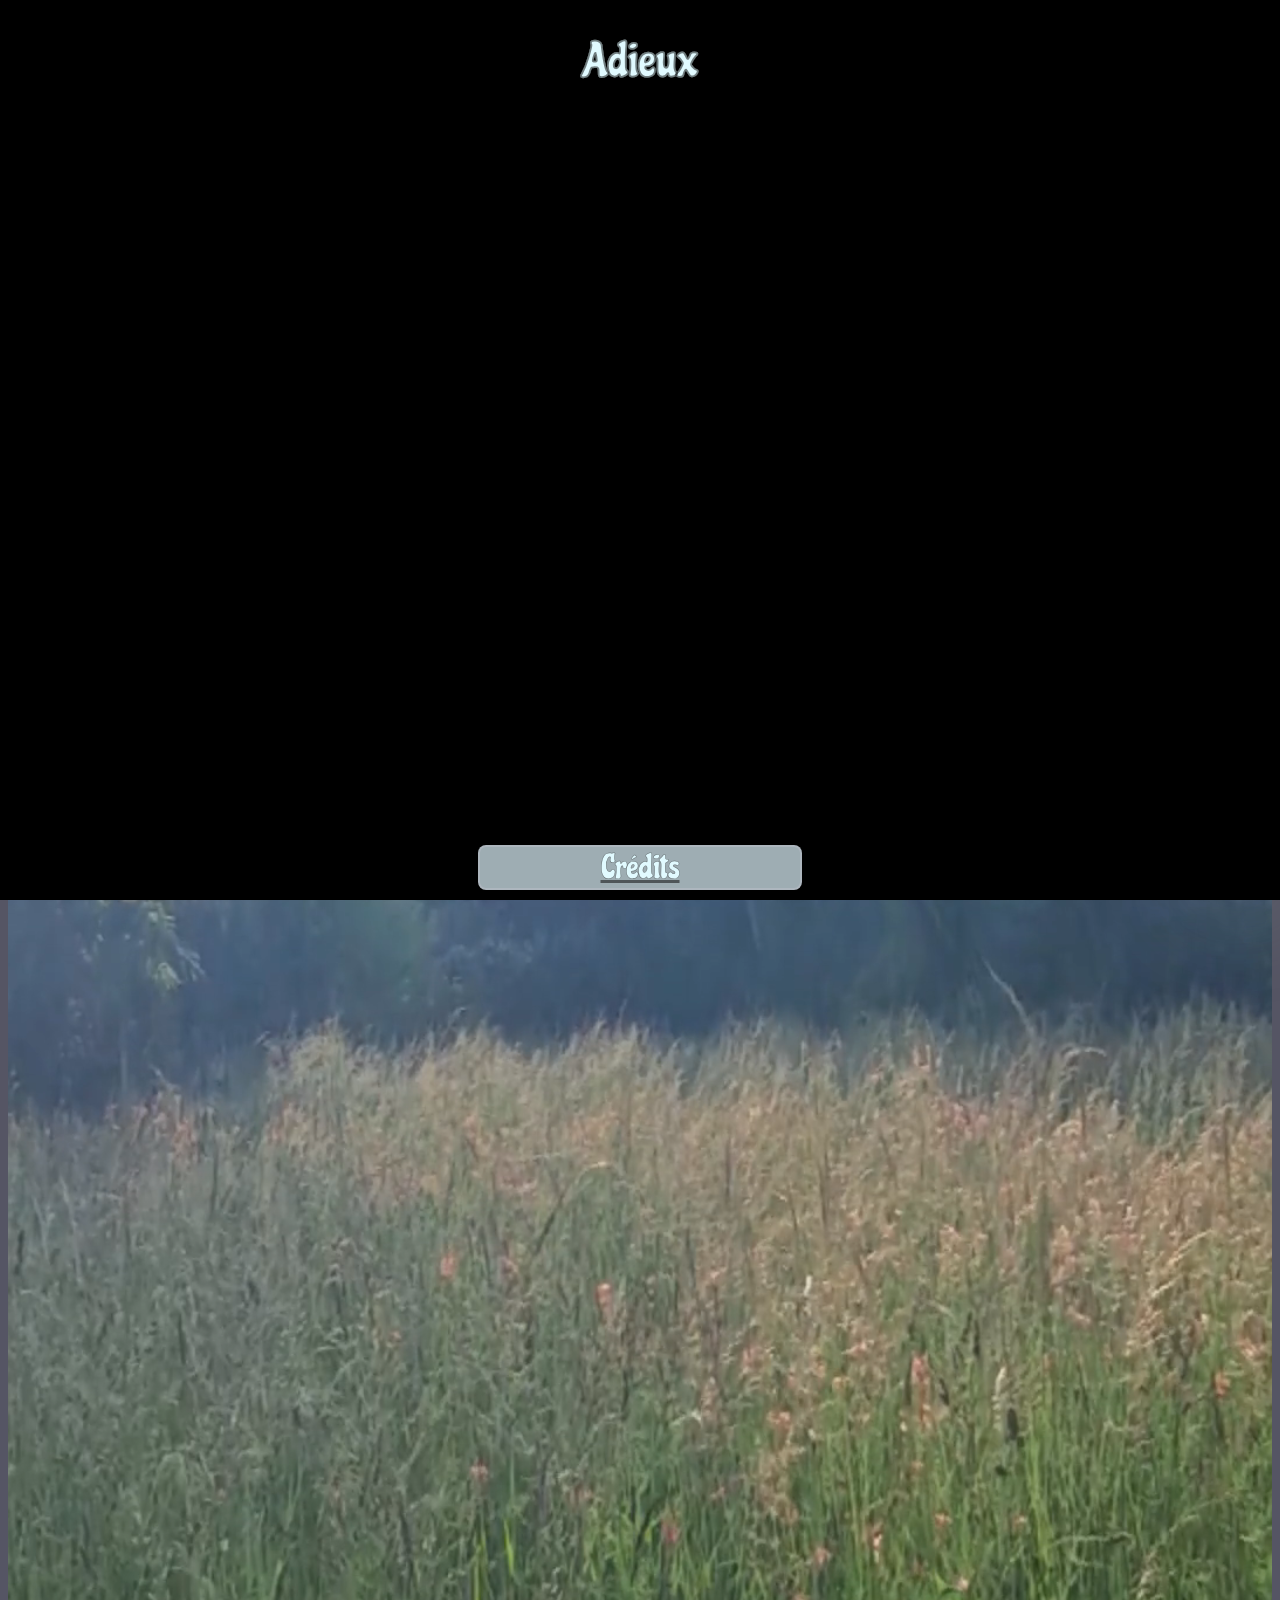
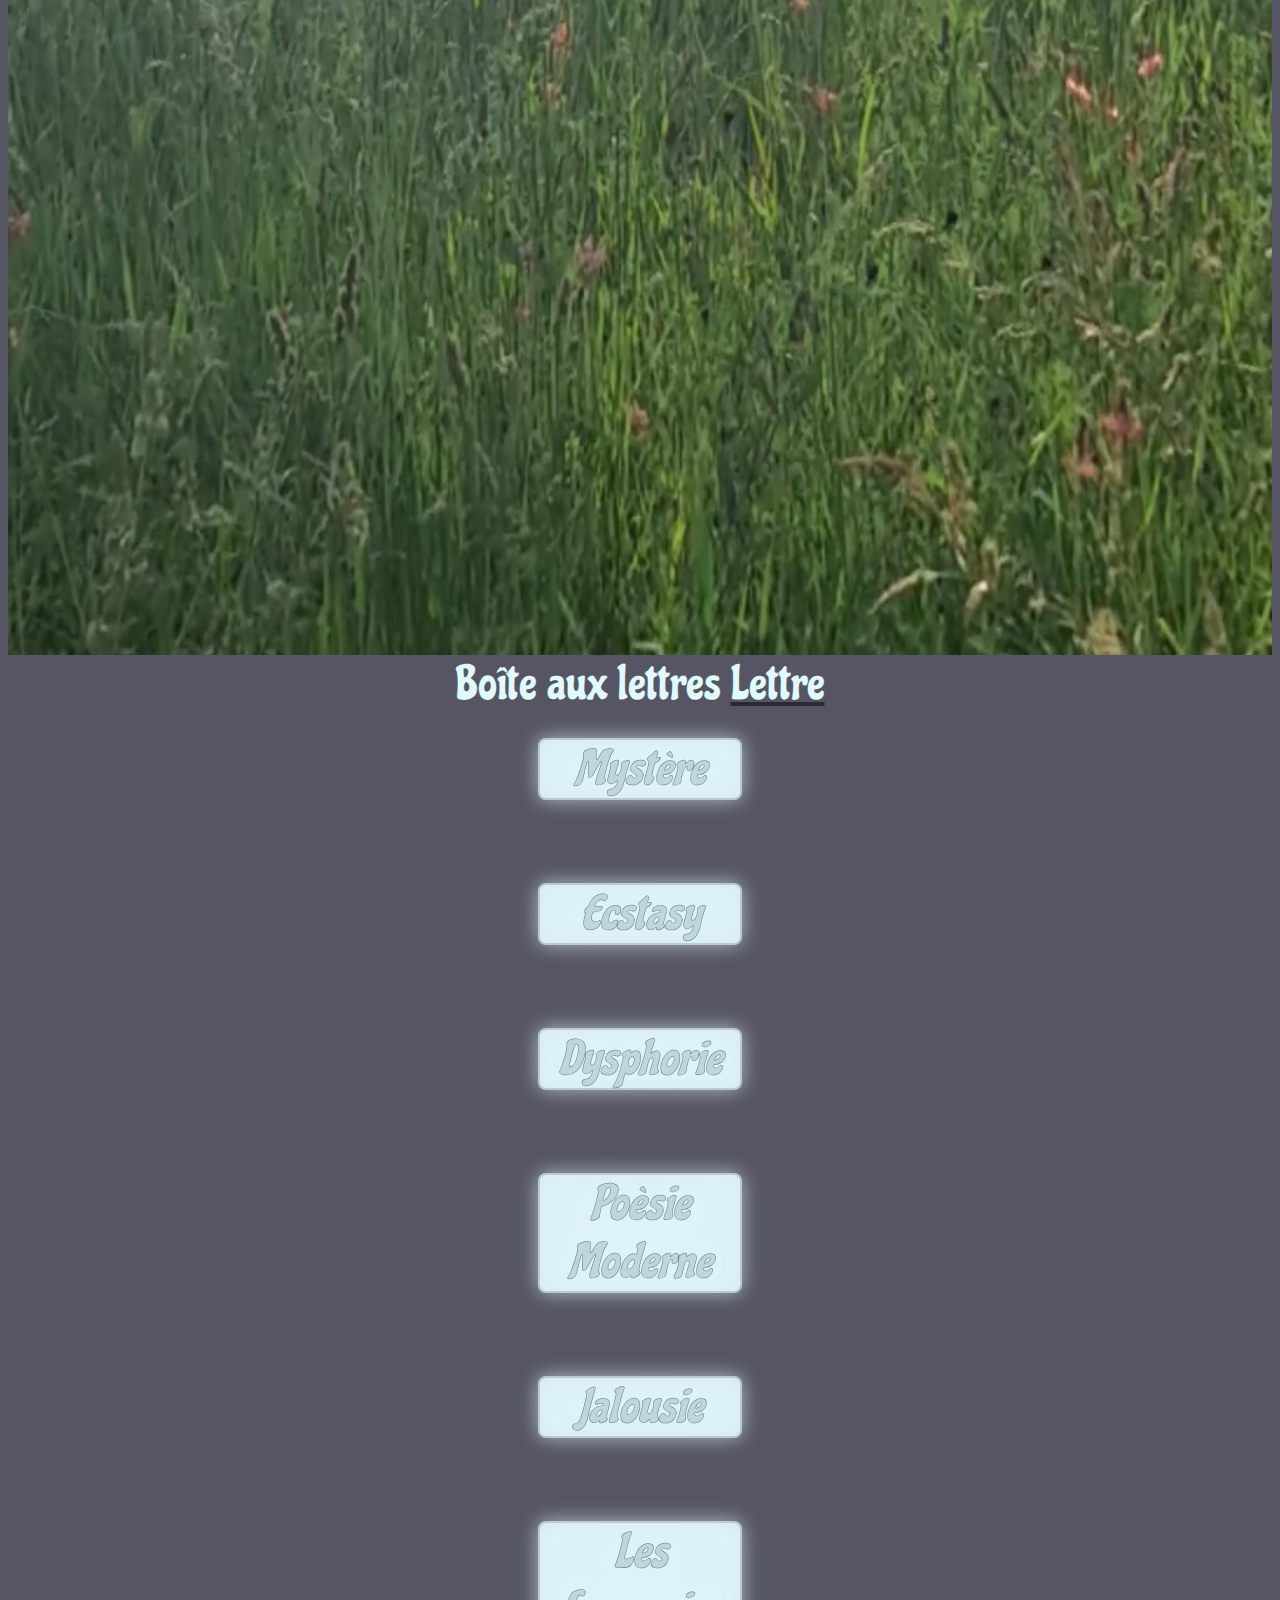
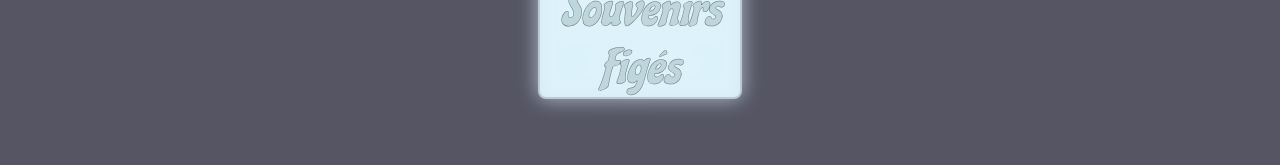
<file: index.htm>
<!DOCTYPE html>
<html lang="fr">
<head>
    <meta charset="UTF-8">
    <meta name="viewport" content="width=device-width, initial-scale=1.0">
    <link rel="stylesheet" href="style.css">
    <link rel="preconnect" href="https://fonts.googleapis.com">
    <link rel="preconnect" href="https://fonts.gstatic.com" crossorigin>
    <link href="https://fonts.googleapis.com/css2?family=Caveat:wght@400..700&family=Chicle&family=VT323&display=swap" rel="stylesheet">
    <style type="text/css">* {cursor: url(https://cur.cursors-4u.net/holidays/hol-1/hol70.ani), url(https://cur.cursors-4u.net/holidays/hol-1/hol70.png), auto !important;}</style>
    <title>Adieux</title>
</head>
<body>
    <script>
        window.alert("Cette page contient de la musique, afin d'obtenir une expérience plus immersive, il est conseillé d'activer la lecture automatique de l'audio sur cette page, via les paramètres de confidentialité du navigateur. Sinon, le lecteur se trouve en bas à droite.")
    </script>
    <div class="black-fade"></div>

    <audio id="background-audio" autoplay controls>
        <source src="YEN¥AMA - SQSC.ogg" type="audio/ogg">
    </audio>

    <h1 class="glowing-text">Adieux</h1>

    <video id="background-video" autoplay loop playsinline muted>
        <source src="sideimage.mp4" type="video/mp4"></video>

    <div id="dracunyan">
        <img src="dracunyan.webp" id="dracunyan-1" onclick="playAudio('click.ogg')">
        <div id="dracunyan-2"><span id="dracunyan-chat">...</span></div>
    </div>

    <div id="sidesection"><span class="sidetxt" id="mailbox-title">Boîte aux lettres</span>
    <span class="sidetxt"  id="mail"><a onclick="playAudio('paper.ogg')" target="_blank" href="./mail-1/index.htm">Lettre</a></span>
    </div>

    <input type="checkbox" id="toggle-poeme1">
    <label onclick="playAudio('click.ogg')" id="firstpoem" id="firstlabel" for="toggle-poeme1">Mystère
    </label>
    <div class="poeme">
        <p>Et me voilà enfin revenu au lycée,<br>
            Je la salue, m'inclinant devant sa beauté.<br>
            Ses yeux sombres ne cessent d'accroître le mystère.<br>
            Pourquoi son regard est il vif, tel une panthère ?<br>
            Sa longue chevelure a-t-elle la texture des ronces ?<br>
            Et tant d'autres questions dont je n'ai les réponses.<br>
            Mais je pourrais bien boire le venin du crotale,<br>
            Pour satisfaire la splendide princesse orientale.<br>
        </p>
        <p class="auteur">- Hélas</p>
    </div><br>
    <input type="checkbox" id="toggle-poeme2">
    <label onclick="playAudio('click.ogg')" id="firstlabel" for="toggle-poeme2">Ecstasy
    </label>
    <div class="poeme">
        <p>Déesse orientale, que jalouse Cléopatre,<br>
            Tu arbores sur ton corps les septs merveilles du Monde.<br>
            Et chaque jour, ta beauté ne manque de m'abattre.<br>
            Je fonderais bien devant tes belles joues rondes,<br>
            Et à tes pieds, je pourrais aussi m'incliner,<br>
            Pour te démontrer mon humble courtoisie.<br>
            Si j'ignore où, toi, splendide princesse, es tu née,<br>
            Je sais que tu me réjouis autant que l'ecstasy.<br>
        </p>
        <p class="auteur">- Hélas</p>
    </div><br>
    <input type="checkbox" id="toggle-poeme3">
    <label onclick="playAudio('click.ogg')" id="firstlabel" for="toggle-poeme3">Dysphorie
    </label>
    <div class="poeme">
        <p>Sogand, sur le trajet, tu m'as l'air déprimée,<br>
            Et j'aurais bien envie de mieux te connaître,<br>
            Car je sais qu'il est impossible de renaitre.<br>
            Oh ! Que j'ai bien peur de commencer à t'aimer !<br>
        </p>
        <p class="auteur">- Hélas</p>
    </div><br>
    <input type="checkbox" id="toggle-poeme4">
    <label onclick="playAudio('click.ogg')" id="firstlabel" for="toggle-poeme4">Poèsie Moderne
    </label>
    <div class="poeme">
        <p>J'admets que, pour me rendre félicité,<br>
            Un seul de ses messages me suffit pour tomber,<br>
            Dans les abysses de sa beauté, bouche bée,<br>
            Et je pense que sa salive est un bon thé,<br>
            Apaisant comme la plus pure des héroïnes.<br>
            Suis-je fou ? de me laisser tomber, pour mon cœur ?<br>
            La magnificence de la princesse m'appeure,<br>
            Elle est aussi puissante que la Lamaline.<br>
        </p>
        <p class="auteur">- Hélas</p>
    </div><br>
    <input type="checkbox" id="toggle-poeme5">
    <label onclick="playAudio('click.ogg')" id="firstlabel" for="toggle-poeme5">Jalousie
    </label>
    <div class="poeme">
        <p>Parfois, j'ai ce vilain sentiment de jalousie,<br>
            Qui me hante, et me fait sombrer dans l'hérésie.<br>
            Craignant la Princesse, je me cache dans les drogues,<br>
            Et du Paradis, je sens que je me déroge.<br>
            Loin du bonheur, je me vois gâcher mes heures.<br>
            Ressassant, et me rappelant mes maintes peurs.<br>
            Lorsque je la vois sans moi, je me sens envieux,<br>
            C'est pour cela qu'incarné, en moi, est le diable.<br>
        </p>
        <p class="auteur">- Hélas</p>
    </div><br>
    <input type="checkbox" id="toggle-poeme6">
    <label onclick="playAudio('click.ogg')" class="lastpoem" id="firstlabel" for="toggle-poeme6">Les Souvenirs Figés
    </label>
    <div class="poeme lastpoem2">
        <p>Même si la Terre, certes, ne cessera de tourner,<br>
            La page, elle, restera compliquée à tourner.<br>
            Hélas, l'éphémère m'apporte un vrai réconfort,<br>
            Absent, lorsque je ne me trouve pas assez fort.<br>
            D'un simple coup de main, la Princesse m'a sauvé,<br>
            De cette solitude dans laquelle j'étais lové.<br>
            Ses beaux bavardages sont tels des enchantements,<br>
            Sédatifs, et apaisant l'esprit lentement.<br>
            Ton aura magique va fortement me manquer,<br>
            Comme ta beauté, te rendant digne de me moquer.<br>
            Je pense, en regardant les grains du sablier,<br>
            "J'espère bien, au grand jamais, ne pas t'oublier."<br>
        </p>
        <p class="auteur">- Hélas</p>
    </div><br>
    <footer><a target="_blank" onclick="playAudio('click.ogg')" href="https://soundcloud.com/yenyama"><span>Crédits</span></a></footer>
    <script src="script.js"></script>
</body>
</html>
</file>
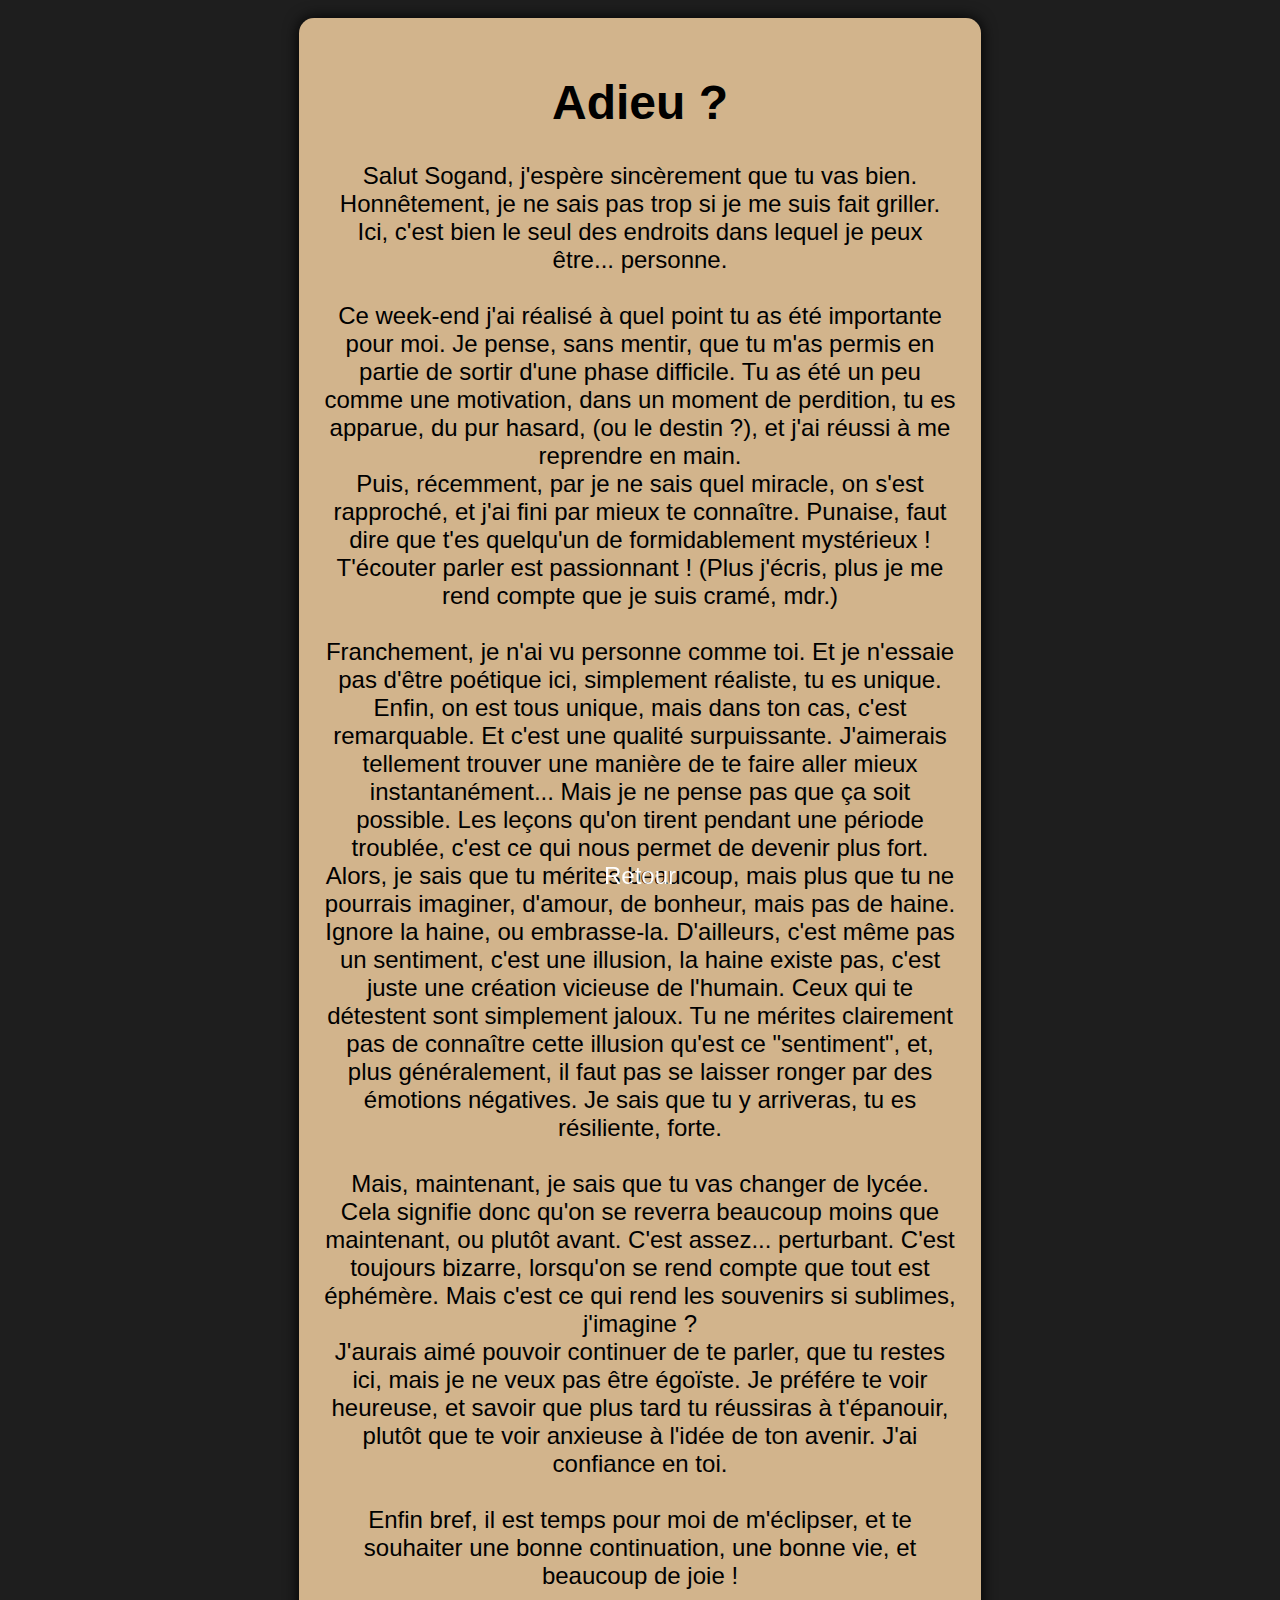
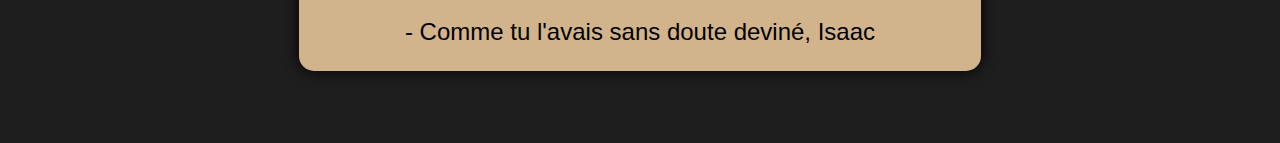
<file: mail-1/index.htm>
<!DOCTYPE html>
<html lang="fr">
<head>
    <meta charset="UTF-8">
    <meta name="viewport" content="width=device-width, initial-scale=1.0 user-scalable=no">
    <link rel="stylesheet" href="style.css">
    <title>Lettre</title>
</head>
<body>
    <div id="container">
        <h1 style="font-size: 48px; ">Adieu ?</h1>

        <span>Salut Sogand, j'espère sincèrement que tu vas bien.<br>
            Honnêtement, je ne sais pas trop si je me suis fait griller. Ici, c'est bien le seul des endroits dans lequel je peux être... personne.<br><br>
            Ce week-end j'ai réalisé à quel point tu as été importante pour moi. Je pense, sans mentir, que tu m'as permis en partie de sortir d'une phase difficile. Tu as été un peu comme une motivation, dans un moment de perdition, tu es apparue, du pur hasard, (ou le destin ?), et j'ai réussi à me reprendre en main.<br>
            Puis, récemment, par je ne sais quel miracle, on s'est rapproché, et j'ai fini par mieux te connaître.
            Punaise, faut dire que t'es quelqu'un de formidablement mystérieux ! T'écouter parler est passionnant !
            (Plus j'écris, plus je me rend compte que je suis cramé, mdr.)<br><br>
            Franchement, je n'ai vu personne comme toi. Et je n'essaie pas d'être poétique ici, simplement réaliste, tu es unique. Enfin, on est tous unique, mais dans ton cas, c'est remarquable. Et c'est une qualité surpuissante.
            J'aimerais tellement trouver une manière de te faire aller mieux instantanément... Mais je ne pense pas que ça soit possible. Les leçons qu'on tirent pendant une période troublée, c'est ce qui nous permet de devenir plus fort.<br>
            Alors, je sais que tu mérites beaucoup, mais plus que tu ne pourrais imaginer, d'amour, de bonheur, mais pas de haine. Ignore la haine, ou embrasse-la. D'ailleurs, c'est même pas un sentiment, c'est une illusion, la haine existe pas, c'est juste une création vicieuse de l'humain. Ceux qui te détestent sont simplement jaloux. Tu ne mérites clairement pas de connaître cette illusion qu'est ce "sentiment", et, plus généralement, il faut pas se laisser ronger par des émotions négatives. 
            Je sais que tu y arriveras, tu es résiliente, forte.<br><br>
            Mais, maintenant, je sais que tu vas changer de lycée. Cela signifie donc qu'on se reverra beaucoup moins que maintenant, ou plutôt avant. C'est assez... perturbant. C'est toujours bizarre, lorsqu'on se rend compte que tout est éphémère. Mais c'est ce qui rend les souvenirs si sublimes, j'imagine ?<br>
            J'aurais aimé pouvoir continuer de te parler, que tu restes ici, mais je ne veux pas être égoïste. Je préfére te voir heureuse, et savoir que plus tard tu réussiras à t'épanouir, plutôt que te voir anxieuse à l'idée de ton avenir. J'ai confiance en toi. <br><br>
            Enfin bref, il est temps pour moi de m'éclipser, et te souhaiter une bonne continuation, une bonne vie, et beaucoup de joie !
            <br><br>
            - Comme tu l'avais sans doute deviné, Isaac
        </span> 
    </div>
    <footer><span><a target="_blank" href="../index.htm">Retour</a></span></footer>
</body>
</html>
</file>
<file: style.css>
.chicle-regular {
  font-family: "Chicle", serif;
  font-weight: 400;
  font-style: normal;
}

.caveat-font1 {
  font-family: "Caveat", cursive;
  font-optical-sizing: auto;
  font-weight: 400;
  font-style: normal;
}

body {
    background-color: rgb(85, 85, 100);
    display: flex;
    flex-flow: column;
    text-align: center;
    color: rgb(225, 250, 255);
    justify-content: center;
    font-family: 'Chicle', serif;
    font-weight: normal;
    font-style: normal;
    font-size: 48px;
    -webkit-text-stroke: 0.5px;
    -webkit-text-stroke-color: rgba(0, 0, 0, 0.5);
}
body::before {
    content: "";
    top: 0;
    left: 0;
    right: 0;
    bottom: 0;
    background: radial-gradient(circle, rgba(0, 0, 0, 0.25) 25%, rgba(255, 255, 255, 0.5) 75%, rgba(225, 247, 255, 0.7) 100%);
    pointer-events: none;
    position: fixed;
    filter: blur(100);
    z-index: 5;
}

.black-fade {
  position: fixed;
  top: 0;
  left: 0;
  width: 100%;
  height: 100%;
  background-color: black;
  z-index: 10;
  pointer-events: none;
  animation: fadein 5s ease forwards;
}


h1 {
    font-size: 48px;
    animation: trippy-text 3s infinite ease forwards;
    position: fixed;
    left: 0;
    bottom: 0;
    right: 0;
    top: 0;
    z-index: 15;
    pointer-events: none;
}
h2 {
    font-size: 24px;
}

.glowing-text {
    animation: magic-text 5s infinite ease forwards;
}

@keyframes trippy-text {
    0% {
        font-size: 97.5%;
    }
    50% {
        font-size: 100%;
    }
    100% {
        font-size: 97.5%;
    }
}

#background-audio {
    position: fixed;
    width: 5%;
    bottom: 0;
    right: 0;
    margin: 10px;
    border-radius: 8px;
    background-color:rgb(190, 215, 220);
    filter: drop-shadow(0 0 50px rgb(108, 122, 124));
}

@keyframes magic-text {
    0%{
        text-shadow: 0 0 15px rgb(210, 255, 250);
    }
    50%{
        text-shadow: 0 0 50px rgb(210, 255, 250);
    }
    100%{
        text-shadow: 0 0 15px rgb(210, 255, 250);
    }
}

@keyframes fadein {
  0% {
    opacity: 1;
  }
  100% {
    opacity: 0;
  }
}
.poems-container {
    margin: 0 auto;
    margin-top: 10px;
}
.poeme {
    display: none;
    font-size: 32px;
    font-family: 'Caveat' !important;
    color: rgb(75, 75, 105);
    margin-top: 10px;
    margin: 20px auto;
    border-radius: 12px;
    width: 50%;
    padding: 3px;
    text-align: center;
    background-color: rgba(225, 247, 255, 0.915);
    transition: all 0.3s ease-in-out;
    border: 2px solid rgba(180, 185, 195, 0.7);
    filter: drop-shadow(0 0 10px rgba(225, 247, 255, 0.7));
}
input[type="checkbox"] {
    display: none;
}
label {
    font-style: italic;
    cursor: pointer;
    color: rgb(190, 215, 220);
    margin: 0 auto;
    margin-top: 25px;
    display: inline-block;
    background-color: rgba(225, 247, 255, 0.915);
    filter: drop-shadow(0 0 5px rgba(225, 247, 255, 0.7));
    width: 200px;
    border-radius: 8px;
    align-items: center;
    justify-content: center;
    text-align: center;
    left: 0;
    bottom: 0;
    right: 0;
    top: 0;
    transition: all 0.3s ease-in-out;
    border: 2px solid rgba(180, 185, 195, 0.7);
    filter: drop-shadow(0 0 10px rgba(225, 247, 255, 0.7));
}
input[type="checkbox"]:checked + label + .poeme {
    display: block;
}

.auteur{
    text-align: right !important;
    margin-right: 10px;
    font-style: italic;
    text-decoration: underline;
}

.firstpoem {
    margin-top: 75px !important;
}

footer {
    font-size: 34px;
    background-color: rgba(225, 247, 255, 0.7);
    border: 2px solid rgba(180, 185, 195, 0.7);
    border-radius: 8px;
    margin: 0 auto;
    width: 25%; 
    position: fixed;
    bottom: 0;
    right: 0;
    left: 0;
    margin-bottom: 10px;
    transition: all 0.3s ease-in-out;
    z-index: 10;
}

a {
    color: rgb(225, 250, 255);
    transition: all 0.3s ease-in-out;
}
a:visited {
    color: rgb(225, 250, 255);  
}
a:hover{
    color: rgb(175, 175, 175);
}
label:hover {
    color: rgb(175, 175, 175);
}

@media only screen and (max-width: 768px) {
    footer {
        width: 50%;
    }
    #background-audio {
        width: 15% !important;
    }
    .poeme {
    display: none;
    font-size: 24px;
    width: 75% !important;
    }
    label {
        font-size: 40px;
    }
}

#dracunyan {
    position: fixed;
    width: 84px;
    pointer-events: none;
    right: 0;
    top: 0;
    margin-top: 10px;
    margin-right: 10px;
    z-index: 8;
    animation: shining-img 4s infinite ease;
}

@keyframes shining-img {
    0% {
        filter: drop-shadow(0 0 25px #640707);
    }
    50% {
        filter: drop-shadow(0 0 15px #640707);
    }
    100% {
        filter: drop-shadow(0 0 25px #640707);
    }
}
</file>
<file: mail-1/style.css>
body {
    background: rgb(30, 30, 30);
    display: flex;
    font-family: 'Segoe UI', Tahoma, Geneva, Verdana, sans-serif;
    justify-content: center;
    text-align: center;
    font-size: 24px;
}

#container {
    background: #d2b48c;
    color: black;
    width: 50%;
    padding: 25px;
    margin: 0 auto;
    margin-top: 10px;
    margin-right: 10px;
    margin-left: 10px;
    margin-bottom: 5%;
    border-radius: 15px;
    box-shadow: 0 0 15px black;
}

footer {
    font-family: 'Segoe UI', Tahoma, Geneva, Verdana, sans-serif;
    z-index: 99;
    color: #ffffff;
    position: fixed;
    left: 0;
    right: 0;
    bottom: 0;
    margin-bottom: 10px;
}

a {
    color: #ffffff;
    text-decoration: none;
}

@media only screen and (max-width: 768px) {
    #container {
    width: 80%;
    }
    body {
        font-size: 20px !important;
    }
}
</file>
